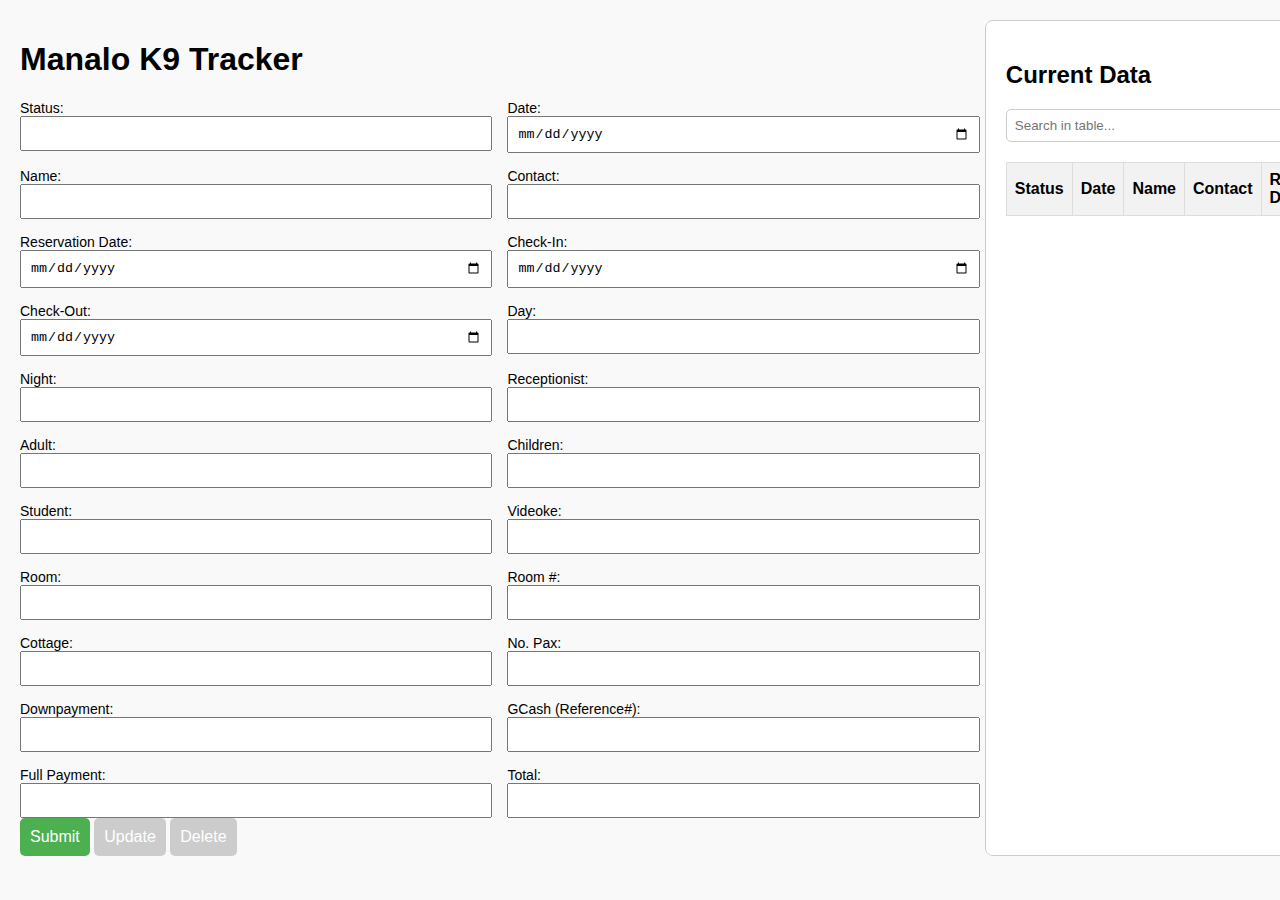
<file: templates/index.html>
<!DOCTYPE html>
<html lang="en">
<head>
    <meta charset="UTF-8">
    <meta name="viewport" content="width=device-width, initial-scale=1.0">
    <title>Data Entry Form</title>
    <style>
        body {
            font-family: Arial, sans-serif;
            margin: 20px;
            background-color: #f9f9f9;
            display: flex;
        }
        .container {
            display: flex;
            flex: 1;
            gap: 20px;
        }
        .form-container {
            flex: 1;
        }
        .data-display {
            flex: 1;
            border: 1px solid #ccc;
            border-radius: 8px;
            padding: 20px;
            background-color: #fff;
            overflow-y: auto;
        }
        .form-section {
            display: grid;
            grid-template-columns: 50% 50%;
            gap: 15px;
        }
        label {
            display: flex;
            flex-direction: column;
            font-size: 14px;
        }
        input {
            width: 100%;
            padding: 8px;
            box-sizing: border-box;
        }
        button {
            grid-column: span 2;
            padding: 10px;
            background-color: #4CAF50;
            color: white;
            font-size: 16px;
            border: none;
            border-radius: 5px;
            cursor: pointer;
        }
        button:hover {
            background-color: #45a049;
        }
        button:disabled {
            background-color: #cccccc;
            cursor: not-allowed;
        }
        .filter-input {
            margin-bottom: 10px;
            padding: 8px;
            width: 100%;
            border: 1px solid #ccc;
            border-radius: 5px;
        }
        table {
            width: 100%;
            border-collapse: collapse;
            margin-top: 10px;
        }
        th, td {
            border: 1px solid #ddd;
            padding: 8px;
            text-align: left;
        }
        th {
            background-color: #f2f2f2;
        }
        tr:hover {
            background-color: #f1f1f1;
            cursor: pointer;
        }
    </style>
</head>
<body>
    <div class="container">
        <!-- Left: Data Entry Form -->
        <div class="form-container">
            <h1>Manalo K9 Tracker</h1>
            <form id="dataForm">

                <input type="hidden" name="uniqueId" id="uniqueId">

                <div class="form-section">
                    <label>Status:
                        <input type="text" name="status" required>
                    </label>
                    <label>Date:
                        <input type="date" name="date" required>
                    </label>
                    <label>Name:
                        <input type="text" name="name" required>
                    </label>
                    <label>Contact:
                        <input type="text" name="contact" required>
                    </label>
                    <label>Reservation Date:
                        <input type="date" name="reservationDate" required>
                    </label>
                    <label>Check-In:
                        <input type="date" name="in" required>
                    </label>
                    <label>Check-Out:
                        <input type="date" name="out" required>
                    </label>
                    <label>Day:
                        <input type="number" name="day" required>
                    </label>
                    <label>Night:
                        <input type="number" name="night" required>
                    </label>
                    <label>Receptionist:
                        <input type="text" name="receptionist" required>
                    </label>
                    <label>Adult:
                        <input type="number" name="adult" required>
                    </label>
                    <label>Children:
                        <input type="number" name="children" required>
                    </label>
                    <label>Student:
                        <input type="number" name="student" required>
                    </label>
                    <label>Videoke:
                        <input type="text" name="videoke">
                    </label>
                    <label>Room:
                        <input type="text" name="room" required>
                    </label>
                    <label>Room #:
                        <input type="text" name="roomNumber" required>
                    </label>
                    <label>Cottage:
                        <input type="text" name="cottage">
                    </label>
                    <label>No. Pax:
                        <input type="number" name="noPax" required>
                    </label>
                    <label>Downpayment:
                        <input type="number" name="downpayment">
                    </label>
                    <label>GCash (Reference#):
                        <input type="text" name="gcash">
                    </label>
                    <label>Full Payment:
                        <input type="number" name="fullPayment">
                    </label>
                    <label>Total:
                        <input type="number" name="total">
                    </label>
                </div>
                <button type="submit" id="submitButton">Submit</button>
                <button type="button" id="updateButton" disabled>Update</button>
                <button type="button" id="deleteButton" disabled>Delete</button>
            </form>
        </div>

        <!-- Right: Current Data -->
        <div class="data-display">
            <h2>Current Data</h2>
            <input
                type="text"
                class="filter-input"
                id="filterInput"
                placeholder="Search in table..."
            />
            <table id="dataTable">
                <thead>
                    <tr>
                        <th>Status</th>
                        <th>Date</th>
                        <th>Name</th>
                        <th>Contact</th>
                        <th>Reservation Date</th>
                        <th>Check-In</th>
                        <th>Check-Out</th>
                        <th>Day</th>
                        <th>Night</th>
                        <th>Receptionist</th>
                        <th>Adult</th>
                        <th>Children</th>
                        <th>Student</th>
                        <th>Videoke</th>
                        <th>Room</th>
                        <th>Room #</th>
                        <th>Cottage</th>
                        <th>No. Pax</th>
                        <th>Downpayment</th>
                        <th>GCash</th>
                        <th>Full Payment</th>
                        <th>Total</th>
                    </tr>
                </thead>
                <tbody>
                    <!-- Rows will be added dynamically -->
                </tbody>
            </table>
        </div>
    </div>

    <script>
        const form = document.getElementById("dataForm");
        const tableBody = document.getElementById("dataTable").querySelector("tbody");
        const filterInput = document.getElementById("filterInput");
        const submitButton = document.getElementById("submitButton");
        const updateButton = document.getElementById("updateButton");
        let selectedRow = null;

        // Handle form submission
        form.addEventListener("submit", async (event) => {
            event.preventDefault();

            const formData = new FormData(form);
            const response = await fetch("http://127.0.0.1:5000/submit", {
                method: "POST",
                body: formData,
            });
            const result = await response.json();

            if (result.message) {
                alert(result.message);
            }

            updateTable(result.data);
            form.reset();
        });

        // Update table with new data
        function updateTable(data) {
            tableBody.innerHTML = "";
            data.forEach((row) => {
                const tr = document.createElement("tr");
                tr.dataset.uniqueId = row[0]; // Assuming the first item is the unique ID
                row.slice(1).forEach((cell) => {
                    const td = document.createElement("td");
                    td.textContent = cell;
                    tr.appendChild(td);
                });
                tr.addEventListener("click", () => selectRow(tr, row));
                tableBody.appendChild(tr);
            });
        }


        // Select a row for updating
        function selectRow(tr, row) {
            if (selectedRow) {
                selectedRow.classList.remove("selected");
            }
            selectedRow = tr;
            selectedRow.classList.add("selected");
            document.getElementById("uniqueId").value = tr.dataset.uniqueId; // Set hidden UID
            updateButton.disabled = false; // Enable Update button
            deleteButton.disabled = false; // Enable Delete button
            populateForm(row); // Populate form with selected row data
        }



        // Populate form with row data
        function populateForm(row) {
            const fields = Array.from(form.elements).filter((el) => el.name);
            fields.forEach((field, index) => {
                field.value = row[index] || "";
            });
        }

        // Handle row updating
        updateButton.addEventListener("click", async () => {
        if (!selectedRow) {
            alert("No row selected for update!");
            return;
        }

        const formData = new FormData(form);
        const response = await fetch("http://127.0.0.1:5000/submit", {
            method: "POST",
            body: formData,
        });
        const result = await response.json();

        if (result.message) {
            alert(result.message);
        }

        updateTable(result.data);
        form.reset();
        updateButton.disabled = true;
        selectedRow = null;
        });

        // Select the delete button
        const deleteButton = document.getElementById("deleteButton");

        // Handle row deletion
        deleteButton.addEventListener("click", async () => {
            if (!selectedRow) {
                alert("No row selected for deletion!");
                return;
            }

            const uniqueId = selectedRow.dataset.uniqueId; // Retrieve the UID from the selected row
            const formData = new FormData();
            formData.append("uniqueId", uniqueId);

            const response = await fetch("http://127.0.0.1:5000/delete", {
                method: "POST",
                body: formData,
            });

            const result = await response.json();

            if (result.message) {
                alert(result.message);
            }

            updateTable(result.data); // Refresh the table
            form.reset(); // Reset the form
            updateButton.disabled = true; // Disable the Update button
            deleteButton.disabled = true; // Disable the Delete button
            selectedRow = null; // Clear the selection
        });




        // Filter table rows
        filterInput.addEventListener("input", () => {
            const filter = filterInput.value.toLowerCase();
            const rows = tableBody.querySelectorAll("tr");
            rows.forEach((row) => {
                const rowText = Array.from(row.cells)
                    .map((cell) => cell.textContent.toLowerCase())
                    .join(" ");
                row.style.display = rowText.includes(filter) ? "" : "none";
            });
        });

        // Load initial data
        async function loadData() {
            const response = await fetch("http://127.0.0.1:5000/submit", {
                method: "POST",
            });
            const result = await response.json();
            if (result.data) {
                updateTable(result.data);
            }
        }

        loadData();
    </script>
</body>
</html>
</file>
